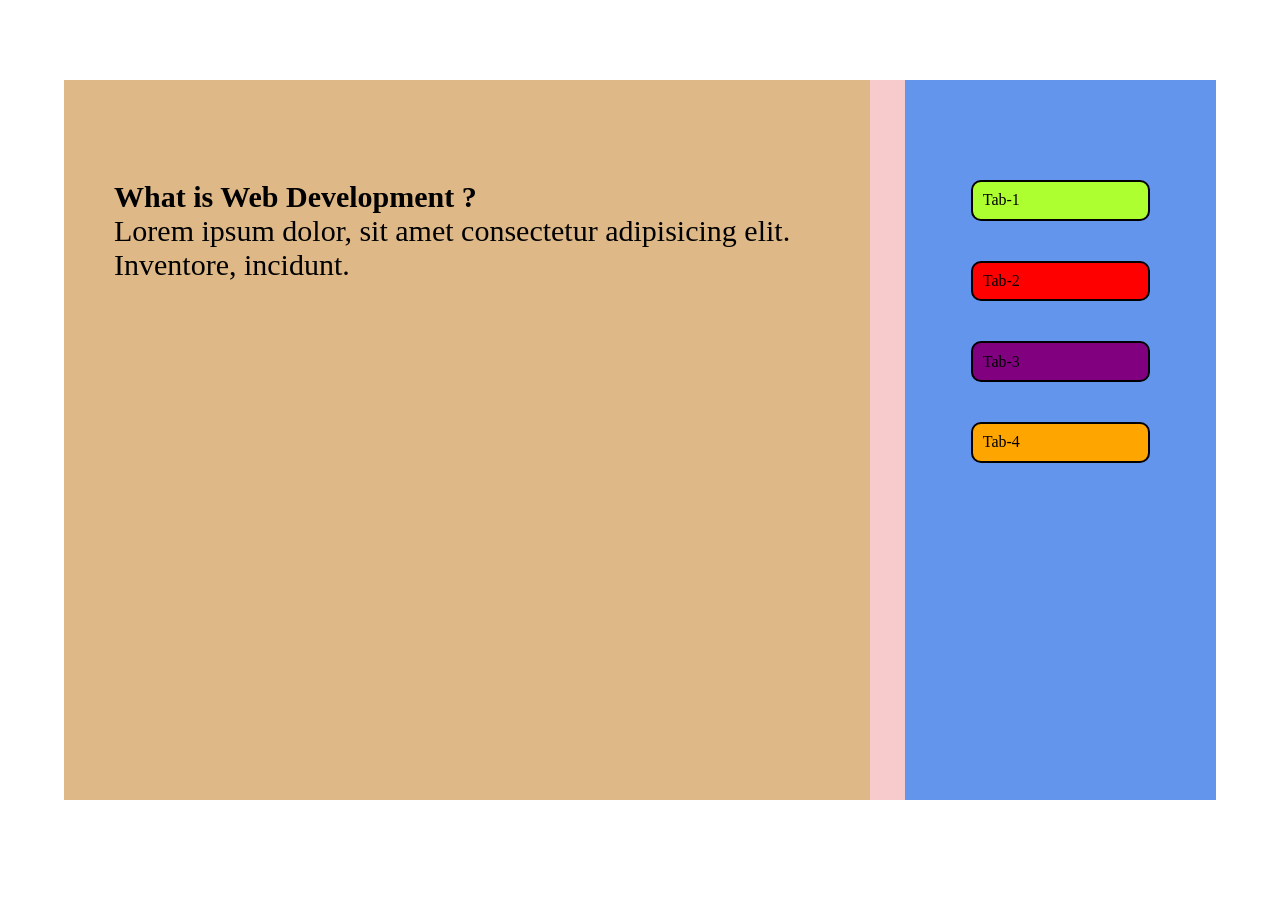
<file: index.html>
<!DOCTYPE html>
<html lang="en">
<head>
    <meta charset="UTF-8">
    <meta http-equiv="X-UA-Compatible" content="IE=edge">
    <meta name="viewport" content="width=device-width, initial-scale=1.0">
    <title>Multiple value</title>
    <style>
        *{
            margin: 0;
            padding: 0;
        }
.banner{
    width: 90%;
    height: 80vh;
    background-color: rgb(247, 203, 203);
    margin: auto;
    margin-top: 80px;
}
.left{
    width: 70%;
    height: 100%;
    background-color: burlywood;
    float: left;
}
.left h1,p{
    font-size: 30px;
    display: block;
    margin-left: 50px;
}
.left h1{
    margin-top: 100px;
}
.right{
    width: 27%;
    height: 100%;
    background-color: cornflowerblue;
    float: right;
}
.tab1{
    padding: 3%;
    list-style: none;
    border: 2px solid black;
    background-color: greenyellow;
    width: 50%;
    margin: auto;
    margin-top: 100px;
    cursor: pointer;
    border-radius: 10px;
}
.tab1:hover{
    box-shadow: 2px 2px 18px black;
}
.tab2{
    padding: 3%;
    list-style: none;
    border: 2px solid black;
    background-color: red;
    width: 50%;
    margin: auto;
    margin-top: 40px;
    cursor: pointer;
    border-radius: 10px;
}
.tab2:hover{
    box-shadow: 2px 2px 18px black;
}
.tab3{
    padding: 3%;
    list-style: none;
    border: 2px solid black;
    background-color: purple;
    width: 50%;
    margin: auto;
    margin-top: 40px;
    cursor: pointer;
    border-radius: 10px;
}
.tab3:hover{
    box-shadow: 2px 2px 18px black;
}
.tab4{
    padding: 3%;
    list-style: none;
    border: 2px solid black;
    background-color: orange;
    width: 50%;
    margin: auto;
    margin-top: 40px;
    cursor: pointer;
    border-radius: 10px;
}
.tab4:hover{
    box-shadow: 2px 2px 18px black;
}
    </style>
</head>
<body>
    <div class="banner">
        <div class="left" id="main">
            <h1 id="head">What is Web Development ?</h1>
            <p id="msg">Lorem ipsum dolor, sit amet consectetur adipisicing elit. Inventore, incidunt.</p>
        </div>
        <div class="right">
            <ul>
                <li class="tab1" onclick="omg('a'), color('e')">Tab-1</li>
                <li class="tab2" onclick="omg('b'), color('f')">Tab-2</li>
                <li class="tab3" onclick="omg('c'), color('g')">Tab-3</li>
                <li class="tab4" onclick="omg('d'), color('h')">Tab-4</li>
            </ul>
        </div>
    </div>
    <script>
function omg(data){
    let head = { a: "What is HTMl Tab", b:"What is Javascript Tab", c:"Whats is CSS Tab", d:"What is Jquery"};
    // console.log (head.a);
    document.getElementById("head").innerHTML= head[data];
}
function color(data1){
    let col = { e: "yellowgreen",f:"red", g:"purple", h:"orange"};
    document.getElementById('main').style.backgroundColor= col[data1];
}
    </script>
</body>
</html>
</file>
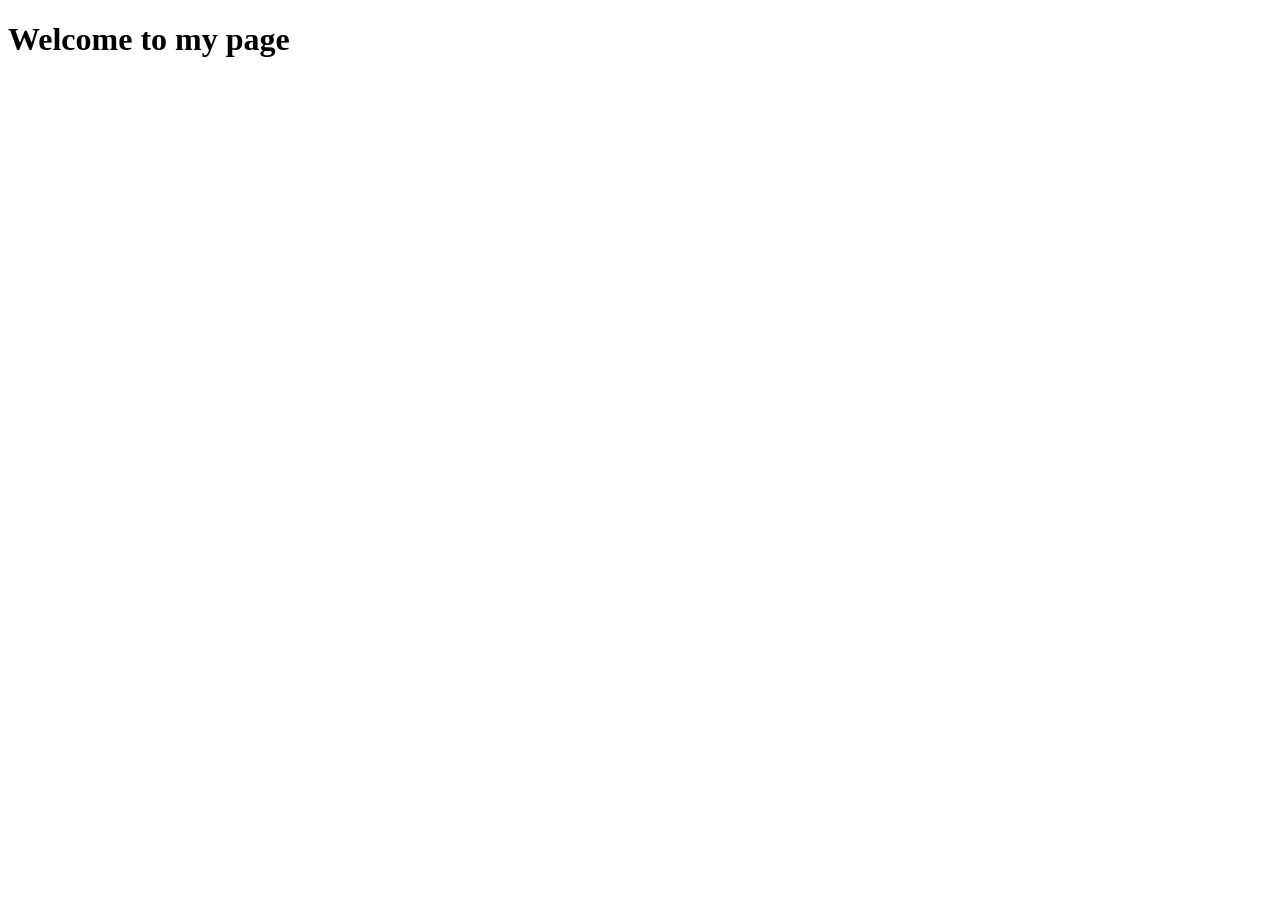
<file: test.html>
<!DOCTYPE html>
<html lang="en">
<head>
    <meta charset="UTF-8">
    <meta http-equiv="X-UA-Compatible" content="IE=edge">
    <meta name="viewport" content="width=device-width, initial-scale=1.0">
    <title>Document</title>
</head>
<body>
  <h1>Welcome to my page</h1> 
</body>
</html>
</file>
